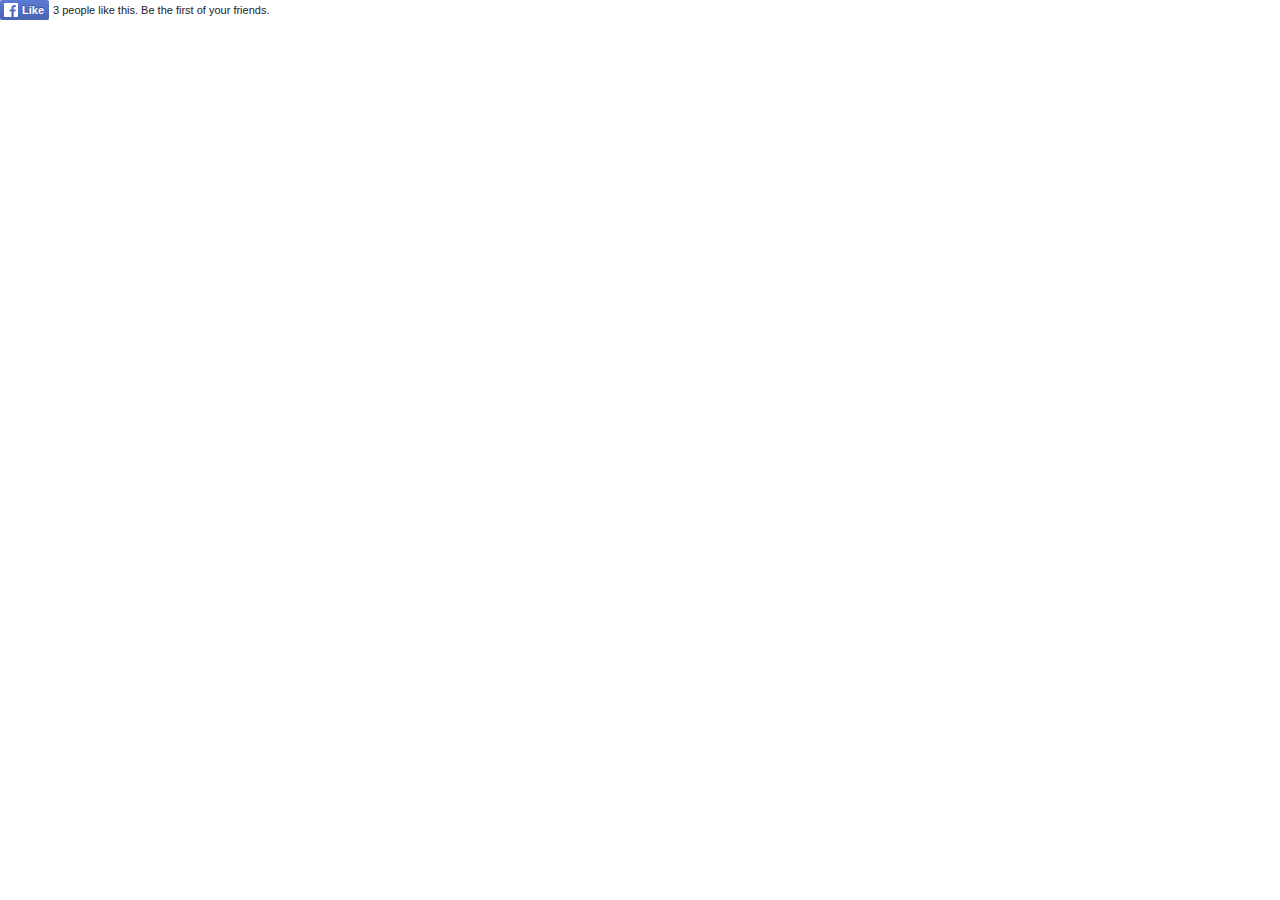
<file: img/CSS Background Animations_files/like.html>
<!DOCTYPE html>
<!-- saved from url=(0105)https://www.facebook.com/plugins/like.php?href=https://davidwalsh.name/demo/background-animation-css.php? -->
<html lang="en" id="facebook" class="svg no_js"><head><meta http-equiv="Content-Type" content="text/html; charset=UTF-8"><meta name="referrer" content="origin-when-crossorigin" id="meta_referrer"><script>__DEV__=0;</script><title>Facebook</title><style>body.plugin{background:transparent;font-family:Helvetica, Arial, sans-serif;line-height:1.28;overflow:hidden;-webkit-text-size-adjust:none}.plugin,.plugin button,.plugin input,.plugin label,.plugin select,.plugin td,.plugin textarea{font-size:11px}body{background:#fff;color:#1d2129;direction:ltr;line-height:1.34;margin:0;padding:0;unicode-bidi:embed}body,button,input,label,select,td,textarea{font-family:'lucida grande',tahoma,verdana,arial,sans-serif;font-size:12px}h1,h2,h3,h4,h5,h6{color:#1d2129;font-size:13px;margin:0;padding:0}h1{font-size:14px}h4,h5,h6{font-size:12px}p{margin:1em 0}a{color:#365899;cursor:pointer;text-decoration:none}button{margin:0}a:hover{text-decoration:underline}img{border:0}td,td.label{text-align:left}dd{color:#000}dt{color:#777}ul{list-style-type:none;margin:0;padding:0}abbr{border-bottom:none;text-decoration:none}hr{background:#d9d9d9;border-width:0;color:#d9d9d9;height:1px}.clearfix:after{clear:both;content:".";display:block;font-size:0;height:0;line-height:0;visibility:hidden}.clearfix{zoom:1}.datawrap{word-wrap:break-word}.word_break{display:inline-block}.ellipsis{overflow:hidden;text-overflow:ellipsis;white-space:nowrap}.aero{opacity:.5}.column{float:left}.center{margin-left:auto;margin-right:auto}#facebook .hidden_elem{display:none !important}#facebook .invisible_elem{visibility:hidden}#facebook .accessible_elem{clip:rect(1px 1px 1px 1px);clip:rect(1px, 1px, 1px, 1px);height:1px;overflow:hidden;position:absolute;white-space:nowrap;width:1px}.direction_ltr{direction:ltr}.direction_rtl{direction:rtl}.text_align_ltr{text-align:left}.text_align_rtl{text-align:right}.pluginFontArial,.pluginFontArial button,.pluginFontArial input,.pluginFontArial label,.pluginFontArial select,.pluginFontArial td,.pluginFontArial textarea{font-family:Arial, sans-serif}.pluginFontLucida,.pluginFontLucida button,.pluginFontLucida input,.pluginFontLucida label,.pluginFontLucida select,.pluginFontLucida td,.pluginFontLucida textarea{font-family:Lucida Grande, sans-serif}.pluginFontSegoe,.pluginFontSegoe button,.pluginFontSegoe input,.pluginFontSegoe label,.pluginFontSegoe select,.pluginFontSegoe td,.pluginFontSegoe textarea{font-family:Segoe UI, sans-serif}.pluginFontTahoma,.pluginFontTahoma button,.pluginFontTahoma input,.pluginFontTahoma label,.pluginFontTahoma select,.pluginFontTahoma td,.pluginFontTahoma textarea{font-family:Tahoma, sans-serif}.pluginFontTrebuchet,.pluginFontTrebuchet button,.pluginFontTrebuchet input,.pluginFontTrebuchet label,.pluginFontTrebuchet select,.pluginFontTrebuchet td,.pluginFontTrebuchet textarea{font-family:Trebuchet MS, sans-serif}.pluginFontVerdana,.pluginFontVerdana button,.pluginFontVerdana input,.pluginFontVerdana label,.pluginFontVerdana select,.pluginFontVerdana td,.pluginFontVerdana textarea{font-family:Verdana, sans-serif}.pluginFontHelvetica,.pluginFontHelvetica button,.pluginFontHelvetica input,.pluginFontHelvetica label,.pluginFontHelvetica select,.pluginFontHelvetica td,.pluginFontHelvetica textarea{font-family:helvetica, arial, sans-serif}.pluginButtonSpacer{padding-left:4px}.pluginButton{background:#4c69ba;background:linear-gradient(#4c69ba, #3b55a0);border:none;border-radius:2px;color:#fff;cursor:pointer;font-weight:bold;height:20px;line-height:20px;padding:0;text-shadow:0 -1px 0 #354c8c;white-space:nowrap}.pluginButtonLight{background:linear-gradient(#0084ff, #006fff);text-shadow:0 -1px 0 #005ecf}.pluginButtonInline{display:inline-block}.pluginButtonX{cursor:default}.pluginButton button{background:transparent;border:0;color:inherit;cursor:pointer;font:inherit;font-weight:bold;margin:0;outline:none;padding:0;text-shadow:0 -1px 0 #354c8c}.pluginButtonIcon{height:14px;left:0;margin:0 4px 0 4px;position:relative;top:3px;vertical-align:top;width:14px}.pluginButtonImage{display:inline-block}.pluginButtonIconSVG{height:14px;width:14px}.no_svg .pluginButtonIconSVG,.svg .pluginButtonIconPNG{display:none}.pluginButtonContainer{-webkit-font-smoothing:antialiased}.pluginButtonIconPlaceholder{display:block;height:14px;width:7px}.pluginButton .pluginButtonLabel{padding:0 5px 0 0;position:relative;vertical-align:top}.android .pluginButton .pluginButtonLabel{top:1px}.pluginButton:hover{background:#5b7bd5;background:linear-gradient(#5b7bd5, #4864b1);border-color:#5874c3 #4961a8 #41599f;box-shadow:inset 0 0 1px #607fd6}.pluginButtonLight:hover{background:linear-gradient(#009bff, #0084ff);box-shadow:inset 0 0 1px #006fff}.pluginButtonPressed,.pluginButtonPressed:hover{background:#29487d;background:linear-gradient(#415ca9, #4c69ba);border-color:#365899 #ddd #374f92;box-shadow:inset 0 0 1px #3e58a3;opacity:.7}.pluginButtonPressedLight,.pluginButtonPressedLight:hover{background:linear-gradient(#006fff, #0084ff)}.pluginButtonErrorLink{color:#a00;font-weight:bold}.pluginButtonX .pluginButtonXOff,.pluginButtonX button:hover .pluginButtonXOn,.pluginButtonX button:focus .pluginButtonXOn{display:inline-block}.pluginButtonX .pluginButtonXOn,.pluginButtonX button:hover .pluginButtonXOff,.pluginButtonX button:focus .pluginButtonXOff{display:none}.pluginButton .pluginButtonThrobber,form.async_saving .pluginButtonIconWithThrobber{display:none}form.async_saving .pluginButtonThrobber{display:inline-block;margin-top:2px;margin-bottom:1px;max-width:14px}._2phz{padding:4px}._2ph-{padding:8px}._2ph_{padding:12px}._2pi0{padding:16px}._2pi1{padding:20px}._2pi2{padding-bottom:4px;padding-top:4px}._2pi3{padding-bottom:8px;padding-top:8px}._2pi4{padding-bottom:12px;padding-top:12px}._2pi5{padding-bottom:16px;padding-top:16px}._2pi6{padding-bottom:20px;padding-top:20px}._2pi7{padding-left:4px;padding-right:4px}._2pi8{padding-left:8px;padding-right:8px}._2pi9{padding-left:12px;padding-right:12px}._2pia{padding-left:16px;padding-right:16px}._2pib{padding-left:20px;padding-right:20px}._2pic{padding-top:4px}._2pid{padding-top:8px}._2pie{padding-top:12px}._2pif{padding-top:16px}._2pig{padding-top:20px}._2pih{padding-right:4px}._2pii{padding-right:8px}._2pij{padding-right:12px}._2pik{padding-right:16px}._2pil{padding-right:20px}._2pim{padding-bottom:4px}._2pin{padding-bottom:8px}._2pio{padding-bottom:12px}._2pip{padding-bottom:16px}._2piq{padding-bottom:20px}._2pir{padding-left:4px}._2pis{padding-left:8px}._2pit{padding-left:12px}._2piu{padding-left:16px}._2piv{padding-left:20px}._1f8a{display:inline;float:left}._1f8b{float:left}._51mz{border:0;border-collapse:collapse;border-spacing:0}._5f0n{table-layout:fixed;width:100%}.uiGrid .vTop{vertical-align:top}.uiGrid .vMid{vertical-align:middle}.uiGrid .vBot{vertical-align:bottom}.uiGrid .hLeft{text-align:left}.uiGrid .hCent{text-align:center}.uiGrid .hRght{text-align:right}._51mx:first-child>._51m-{padding-top:0}._51mx:last-child>._51m-{padding-bottom:0}._51mz ._51mw{padding-right:0}._51mz ._51m-:first-child{padding-left:0}.pluginErrorLink{color:#f03d25}.fss{font-size:9px}.fsm{font-size:12px}.fsl{font-size:14px}.fsxl{font-size:16px}.fsxxl{font-size:18px}.fwn{font-weight:normal}.fwb{font-weight:bold}.fcb{color:#333}.fcg{color:#90949c}.fcw{color:#fff}form{margin:0;padding:0}label{cursor:pointer;color:#666;font-weight:bold;vertical-align:middle}label input{font-weight:normal}textarea,.inputtext,.inputpassword{border:1px solid #bdc7d8;margin:0;padding:3px;-webkit-appearance:none;-webkit-border-radius:0}textarea{max-width:100%}select{border:1px solid #bdc7d8;padding:2px}.inputtext,.inputpassword{padding-bottom:4px}.inputtext:invalid,.inputpassword:invalid{box-shadow:none}.inputradio{padding:0;margin:0 5px 0 0;vertical-align:middle}.inputcheckbox{border:0;vertical-align:middle}.inputbutton,.inputsubmit{border-style:solid;border-width:1px;border-color:#dddfe2 #0e1f5b #0e1f5b #d9dfea;background-color:#3b5998;color:#fff;padding:2px 15px 3px 15px;text-align:center}.inputsubmit_disabled{background-color:#999;border-bottom:1px solid #000;border-right:1px solid #666;color:#fff}.inputaux{background:#e9ebee;border-color:#e9ebee #666 #666 #e7e7e7;color:#000}.inputaux_disabled{color:#999}.inputsearch{background:#ffffff url(https://www.facebook.com/rsrc.php/v3/yL/r/unHwF9CkMyM.png) no-repeat left 4px;padding-left:17px}.sp_plugin-button{background-image:url(https://www.facebook.com/rsrc.php/v3/y1/r/LVx-xkvaJ0b.png);background-size:auto;background-repeat:no-repeat;display:inline-block;height:14px;width:14px}.sp_plugin-button.sx_plugin-button_favblue{background-position:0 -42px}.sp_plugin-button.sx_plugin-button_chblue{background-position:0 -27px}.sp_plugin-button.sx_plugin-button_xblue{background-position:-15px -27px}.sp_plugin-button.sx_plugin-button_thumb{width:13px;height:13px;background-position:-15px -57px}.sp_plugin-button.sx_plugin-button_bigthumb{width:29px;height:26px;background-position:0 0}.sp_plugin-button.sx_plugin-button_fav{background-position:-15px -42px}.sp_plugin-button.sx_plugin-button_favgrey{background-position:0 -57px}i.img{-ms-high-contrast-adjust:none;_overflow:hidden}i.img u{left:-999999px;position:absolute}.pluginFacepileConnectLast,.pluginFacepileConnectConnected .pluginFacepileConnectFirst{-webkit-animation:show .4s;display:inline-block !important}.pluginFacepileConnectFirst,.pluginFacepileConnectConnected .pluginFacepileConnectLast{display:none !important}@-webkit-keyframes show{0%{opacity:0}100%{opacity:1}}._3cxu ._4cg3{margin-top:-4px}._43q9 ._4cg3{margin-top:-2px}._43qc ._4cg3{margin-top:-1px}._43qf ._4cg3{margin-top:-3px}._3cxu ._43q7{margin:4px 4px 0 0}._43q9 ._43q7{margin:2px 2px 0 0}._43qc ._43q7{margin:1px 1px 0 0}._43qf ._43q7{margin:3px 3px 0 0}._43qm li:last-child{margin-right:0}._43q7 a{display:block;position:relative}._2rt_>div{vertical-align:bottom}._43q7 .img{vertical-align:bottom}._43qm .showAll{display:block}._43qm ._43qn{border-color:#577fbc;border-width:1px 0 0;padding:3px}._3cxu ._43qn{line-height:18px;margin:4px 4px 0 0}._43q9 ._43qn{line-height:18px;margin:2px 2px 0 0}._43qc ._43qn{line-height:24px;margin:1px 1px 0 0}._43qf ._43qn{line-height:44px;margin:3px 3px 0 0}._4ki>li{border-width:0 0 0 1px;display:inline-block}._4kg>li{border-width:1px 0 0 0}._509->li{vertical-align:top}._509_>li{vertical-align:middle}._50a0>li{vertical-align:bottom}.uiList>li:first-child{border-width:0}._4ks>li{border-color:#e9ebee;border-style:solid}._4kt>li{border-color:#ccc;border-style:solid}._4ku>li{border-color:#aaa;border-style:solid}._4of{color:#365899;list-style-type:square;margin-left:12px}._4ki._703>li{padding-left:20px;padding-right:20px}._4ki._704>li{padding-left:5px;padding-right:5px}._4ki._6-j>li{padding-left:10px;padding-right:10px}._4ki._6-i>li{padding-right:0}._4kg._704>li{padding-top:5px;padding-bottom:5px}._4kg._6-j>li{padding-top:10px;padding-bottom:10px}._4kg._703>li{padding-top:20px;padding-bottom:20px}._4kg._6-i>li{padding-bottom:0}._4kg._6-h>li:first-child{padding-top:0}._4kg._6-h>li:last-child{padding-bottom:0}._4ki._6-h>li:first-child{padding-left:0}._4ki._6-h>li:last-child{padding-right:0}._rv{height:100px;width:100px}._rw{height:50px;width:50px}._s0:only-child{display:block}._54rv{height:16px;width:16px}._3d80{height:28px;width:28px}._54ru{height:32px;width:32px}._tzw{height:40px;width:40px}._54rt{height:48px;width:48px}._54rs{height:56px;width:56px}._1m9m{height:64px;width:64px}._ry{height:24px;width:24px}._li._li._li{overflow:initial}._4qba{font-style:normal}._4qbb,._4qbc,._4qbd{background:none;font-style:normal;padding:0;width:auto}._4qbd{border-bottom:1px solid #f99}._4qbb,._4qbc{border-bottom:1px solid #999}._4qbb:hover,._4qbc:hover,._4qbd:hover{background-color:#fcc;border-top:1px solid #ccc;cursor:help}.uiLayer{outline:none}._5f0v{outline:none}._3oxt{outline:1px dotted #3b5998;outline-color:invert}.webkit ._3oxt{outline:5px auto #5b9dd9}.win.webkit ._3oxt{outline-color:#e59700}._42ft{cursor:pointer;display:inline-block;text-decoration:none;white-space:nowrap}._42ft:hover{text-decoration:none}._42ft+._42ft{margin-left:4px}._42fr,._42fs{cursor:default}.textMetrics{border:none;height:1px;overflow:hidden;padding:0;position:absolute;top:-9999999px}.textMetricsInline{white-space:pre}._32qa button{opacity:.4}._59ov{height:100%;height:910px;position:relative;top:-10px;width:100%}._5ti_{background-size:cover;height:100%;width:100%}._5tj2{height:900px}._2mm3 ._5a8u .uiBoxGray{background:#fff;margin:0;padding:12px}</style><script>window.ServerJSQueue=function(){var a=[],b,c;return {add:function(d){if(!b){a.push(d);}else typeof d==='function'?d():b.handle(d);},run:function(){if(!window.require)return;var d;c=window.require('ServerJSDefine');for(d=0;d<a.length;d++)if(a[d].define&&typeof a[d]!=='function'){c.handleDefines(a[d].define);delete a[d].define;}b=new (window.require('ServerJS'))();for(d=0;d<a.length;d++)typeof a[d]==='function'?a[d]():b.handle(a[d]);}};}();document.write=function(){};window.onloadRegister_DEPRECATED=function(){};window.onafterloadRegister_DEPRECATED=function(){};window.ServerJSAsyncLoader=function(){var a=false,b=false,c={loaded:1,complete:1},d=function(){},e=document,f=false,g=false;function h(){if(e.readyState in c){e.detachEvent('onreadystatechange',h);d('t_domcontent');}}function i(){if(!g&&window._cavalry&&a&&b){d('t_layout');d('t_onload');d('t_paint');_cavalry.send();g=true;}}function j(){if(!f&&b){f=true;ServerJSQueue.run();}}function k(o,p){if('onreadystatechange' in o){o.onreadystatechange=function(){if(o.readyState in c){o.onreadystatechange=null;p();}};}else if(o.addEventListener){var q=function(){p();o.removeEventListener('load',q,false);};o.addEventListener('load',q,false);}}function l(o){var p=e.createElement("script");if(p.readyState&&p.readyState==="uninitialized"){k(p,function(){b=true;i();});p.src=o;return true;}else if(typeof XMLHttpRequest!=='undefined'){var q=new XMLHttpRequest();if("withCredentials" in q){q.onloadend=function(){b=true;i();};q.open("GET",o,true);q.send(null);return true;}}}function m(){e.onkeydown=e.onmouseover=e.onclick=onfocus=null;ServerJSAsyncLoader.execute();}function n(){if(e.body.offsetWidth===0||e.body.offsetHeight===0)m();}if(window._cavalry){d=function(o){_cavalry.log(o);};if(window.addEventListener){window.addEventListener('DOMContentLoaded',function(){d('t_domcontent');},false);}else if(e.attachEvent)e.attachEvent('onreadystatechange',h);}window.onload=function(){a=true;j();i();};return {ondemandjs:null,run:function(o){this.file=o;this.execute();},load:function(o){this.file=o;if(!l(o)){this.run(o);return;}window.onload=function(){a=true;i();n();};e.onkeydown=e.onmouseover=e.onclick=onfocus=m;},execute:function(o){var p=e.createElement('script');p.src=ServerJSAsyncLoader.file;p.async=true;k(p,function(){b=true;j();o&&o();i();});e.getElementsByTagName('head')[0].appendChild(p);},wakeUp:function(o,p,q){function r(){window.require("Arbiter").inform(o,p,q);}if(f){r();}else this.execute(r);}};}();ServerJSAsyncLoader.load("https:\/\/www.facebook.com\/rsrc.php\/v3irrq4\/yg\/l\/en_GB\/P5xtwE6XLcr.js");</script><script>ServerJSQueue.add({"require":[["markJSEnabled"],["lowerDomain"]]});</script><script>(function(){var a=document.createElement('div');a.innerHTML='<svg/>';if(a.firstChild&&a.firstChild.namespaceURI==='http://www.w3.org/2000/svg'){var b=document.documentElement;b.className=b.className.replace('no_svg','svg');}})();</script></head><body dir="ltr" class="plugin chrome webkit win x1 Locale_en_GB"><div class="_li"><div class="pluginSkinLight pluginFontHelvetica"><div><table class="uiGrid _51mz pluginConnectButtonLayoutRoot _3c9t" cellspacing="0" cellpadding="0"><tbody><tr class="_51mx"><td class="_51m- _51mw"><table class="uiGrid _51mz" cellspacing="0" cellpadding="0"><tbody><tr class="_51mx"><td class="_51m- vTop hCent"><div><form rel="async" ajaxify="/plugins/like/connect" method="post" action="https://www.facebook.com/plugins/like/connect" onsubmit="return window.Event &amp;&amp; Event.__inlineSubmit &amp;&amp; Event.__inlineSubmit(this,event)" id="u_0_0"><input type="hidden" name="fb_dtsg" value="AQG2mggsgwEZ:AQHQUcSpYhca" autocomplete="off"><input type="hidden" autocomplete="off" name="href" value="https://davidwalsh.name/demo/background-animation-css.php"><input type="hidden" autocomplete="off" name="action" value="like"><input type="hidden" autocomplete="off" name="nobootload"><input type="hidden" autocomplete="off" name="iframe_referer" value="https://davidwalsh.name/demo/background-animation-css.php"><input type="hidden" autocomplete="off" name="r_ts" value="1474311414"><input type="hidden" autocomplete="off" name="ref"><div class="pluginConnectButton"><div class="pluginButton pluginButtonSmall pluginButtonInline pluginConnectButtonDisconnected" title="Like CSS Background Animations Example"><div><div class="pluginButtonContainer"><div class="pluginButtonImage"><button type="submit" title="Like"><span class="pluginButtonIcon"><svg xmlns="http://www.w3.org/2000/svg" viewBox="0 0 216 216" class="pluginButtonIconSVG"><path fill="white" d="
          M204.1 0H11.9C5.3 0 0 5.3 0 11.9v192.2c0 6.6 5.3 11.9 11.9
          11.9h103.5v-83.6H87.2V99.8h28.1v-24c0-27.9 17-43.1 41.9-43.1
          11.9 0 22.2.9 25.2 1.3v29.2h-17.3c-13.5 0-16.2 6.4-16.2
          15.9v20.8h32.3l-4.2 32.6h-28V216h55c6.6 0 11.9-5.3
          11.9-11.9V11.9C216 5.3 210.7 0 204.1 0z"></path></svg><i class="pluginButtonIconPNG img sp_plugin-button sx_plugin-button_favblue"></i></span></button></div><span class="pluginButtonLabel">Like</span></div></div></div><div class="pluginButton pluginButtonSmall pluginButtonPressed pluginButtonInline pluginButtonX pluginConnectButtonConnected hidden_elem" title="Unlike"><div><div class="pluginButtonContainer"><div class="pluginButtonImage"><button type="submit" title="Like"><i class="pluginButtonIcon pluginButtonXOff img sp_plugin-button sx_plugin-button_chblue"></i><i class="pluginButtonIcon pluginButtonXOn img sp_plugin-button sx_plugin-button_xblue" title="Unlike"></i></button></div><span class="pluginButtonLabel">Like</span></div></div></div></div></form></div></td><td class="_51m- _2pir _51mw"><div><span class="hidden_elem" id="u_0_1">You and 3 others like this.</span><span id="u_0_2">3 people like this. Be the first of your friends.</span></div></td></tr></tbody></table></td></tr><tr class="_51mx"><td class="_51m- _2pic _51mw"><div class="_43qm pluginFacepile _43qc" id="u_0_3"><ul class="uiList _4cg3 _509- _4ki"><li class="_43q7 pluginFacepileConnectFirst"><a class="link" title="Masyousd Fayazi" href="https://www.facebook.com/masyousd.fayazi" data-jsid="anchor" target="_blank"><img class="_s0 _54ru img" src="./10422308_10203661508611095_1879528994619701804_n.jpg" alt="Masyousd Fayazi" data-jsid="img"></a></li></ul></div></td></tr></tbody></table></div></div></div><script>function envFlush(a){function b(c){for(var d in a)c[d]=a[d];}if(window.requireLazy){window.requireLazy(['Env'],b);}else{window.Env=window.Env||{};b(window.Env);}}envFlush({"ajaxpipe_token":"AXi0ZCVz2oUtMC_A","lhsh":"qAQGpCbQa"});</script><script>ServerJSQueue.add(function(){requireLazy(["Bootloader"], function(Bootloader) {Bootloader.enableBootload({"AsyncSignal":{"resources":[],"module":1},"XLinkshimLogController":{"resources":[],"module":1},"ExceptionDialog":{"resources":[],"module":1},"React":{"resources":[],"module":1},"AsyncDOM":{"resources":[],"module":1},"ConfirmationDialog":{"resources":[],"module":1},"Dialog":{"resources":[],"module":1},"QuickSandSolver":{"resources":[],"module":1},"ErrorSignal":{"resources":[],"module":1},"ReactDOM":{"resources":[],"module":1}});});});</script><script>ServerJSQueue.add({"instances":[["__inst_efbc88d4_0_0",["PluginConnectButton","__elem_835c633a_0_0"],[{"plugin":"like","pluginaction":"like","identifier":"https:\/\/davidwalsh.name\/demo\/background-animation-css.php","connected":false,"canpersonalize":true,"autosubmit":false,"form":{"__m":"__elem_835c633a_0_0"},"buttontype":1}],1]],"elements":[["__elem_835c633a_0_0","u_0_0",1],["__elem_12bdb042_0_0","u_0_1",1],["__elem_12bdb042_0_1","u_0_2",1],["__elem_0a5104e4_0_0","u_0_3",1],["__elem_85b7cbf7_0_0","u_0_0",1]],"require":[["PluginReturn","syncPlugins",[],[],[]],["WebPixelRatio","startDetecting",[],[1],[]],["__inst_efbc88d4_0_0"],["PluginConnection","init",["__elem_12bdb042_0_0","__elem_12bdb042_0_1"],[[["https:\/\/davidwalsh.name\/demo\/background-animation-css.php",{"__m":"__elem_12bdb042_0_0"},"hidden_elem","platform\/plugins\/disconnect"],["https:\/\/davidwalsh.name\/demo\/background-animation-css.php",{"__m":"__elem_12bdb042_0_1"},"hidden_elem","platform\/plugins\/connect"]]],[]],["PluginConnection","init",["__elem_0a5104e4_0_0"],[[["https:\/\/davidwalsh.name\/demo\/background-animation-css.php",{"__m":"__elem_0a5104e4_0_0"},"pluginFacepileConnectConnected"]]],[]],["AsyncSignal"],["NavigationMetrics","setPage",[],[{"page":"\/plugins\/like.php","page_type":"widget","page_uri":"https:\/\/www.facebook.com\/plugins\/like.php?href=https:\/\/davidwalsh.name\/demo\/background-animation-css.php?","serverLID":"6332119308276005558"}],[]]],"define":[["ReactGK",[],{"logTopLevelRenders":false},998],["FbtResultGK",[],{"shouldReturnFbtResult":false,"inlineMode":"NO_INLINE"},876],["FbtQTOverrides",[],{"overrides":{}},551],["UserAgentData",[],{"browserArchitecture":"64","browserFullVersion":"53.0.2785.116","browserMinorVersion":0,"browserName":"Chrome","browserVersion":53,"deviceName":"Unknown","engineName":"WebKit","engineVersion":"537.36","platformArchitecture":"64","platformName":"Windows","platformVersion":"10","platformFullVersion":"10"},527],["CdnAkamaiDomainsConfig",[],{"fbcdnhdsvideo-vh.akamaihd.net":0,"fbcdn-creative-a.akamaihd.net":1,"fbcdn-dragon-a.akamaihd.net":2,"fbcdn-external-a.akamaihd.net":3,"fbcdn-gtvideo-a-a.akamaihd.net":4,"fbcdn-gtvideo-b-a.akamaihd.net":5,"fbcdn-gtvideo-c-a.akamaihd.net":6,"fbcdn-gtvideo-d-a.akamaihd.net":7,"fbcdn-gtvideo-e-a.akamaihd.net":8,"fbcdn-gtvideo-f-a.akamaihd.net":9,"fbcdn-gtvideo-g-a.akamaihd.net":10,"fbcdn-gtvideo-h-a.akamaihd.net":11,"fbcdn-gtvideo-i-a.akamaihd.net":12,"fbcdn-gtvideo-j-a.akamaihd.net":13,"fbcdn-gtvideo-k-a.akamaihd.net":14,"fbcdn-gtvideo-l-a.akamaihd.net":15,"fbcdn-gtvideo-m-a.akamaihd.net":16,"fbcdn-gtvideo-n-a.akamaihd.net":17,"fbcdn-gtvideo-o-a.akamaihd.net":18,"fbcdn-gtvideo-p-a.akamaihd.net":19,"fbcdn-iphotos-a-a.akamaihd.net":20,"fbcdn-iphotos-a.akamaihd.net":21,"fbcdn-iphotos-b-a.akamaihd.net":22,"fbcdn-iphotos-c-a.akamaihd.net":23,"fbcdn-iphotos-d-a.akamaihd.net":24,"fbcdn-iphotos-e-a.akamaihd.net":25,"fbcdn-iphotos-f-a.akamaihd.net":26,"fbcdn-iphotos-g-a.akamaihd.net":27,"fbcdn-iphotos-h-a.akamaihd.net":28,"fbcdn-photos-a-a.akamaihd.net":29,"fbcdn-photos-a.akamaihd.net":30,"fbcdn-photos-b-a.akamaihd.net":31,"fbcdn-photos-c-a.akamaihd.net":32,"fbcdn-photos-d-a.akamaihd.net":33,"fbcdn-photos-e-a.akamaihd.net":34,"fbcdn-photos-f-a.akamaihd.net":35,"fbcdn-photos-g-a.akamaihd.net":36,"fbcdn-photos-h-a.akamaihd.net":37,"fbcdn-profile-a.akamaihd.net":38,"fbcdn-sphotos-a-a.akamaihd.net":39,"fbcdn-sphotos-b-a.akamaihd.net":40,"fbcdn-sphotos-c-a.akamaihd.net":41,"fbcdn-sphotos-d-a.akamaihd.net":42,"fbcdn-sphotos-e-a.akamaihd.net":43,"fbcdn-sphotos-f-a.akamaihd.net":44,"fbcdn-sphotos-g-a.akamaihd.net":45,"fbcdn-sphotos-h-a.akamaihd.net":46,"fbcdn-static-a.akamaihd.net":47,"fbcdn-video-a-a.akamaihd.net":48,"fbcdn-video-a.akamaihd.net":49,"fbcdn-video-b-a.akamaihd.net":50,"fbcdn-video-c-a.akamaihd.net":51,"fbcdn-video-d-a.akamaihd.net":52,"fbcdn-video-e-a.akamaihd.net":53,"fbcdn-video-f-a.akamaihd.net":54,"fbcdn-video-g-a.akamaihd.net":55,"fbcdn-video-h-a.akamaihd.net":56,"fbcdn-video-i-a.akamaihd.net":57,"fbcdn-video-j-a.akamaihd.net":58,"fbcdn-video-k-a.akamaihd.net":59,"fbcdn-video-l-a.akamaihd.net":60,"fbcdn-video-m-a.akamaihd.net":61,"fbcdn-video-n-a.akamaihd.net":62,"fbcdn-video-o-a.akamaihd.net":63,"fbcdn-video-p-a.akamaihd.net":64,"fbcdn-vthumb-a.akamaihd.net":65,"fbexternal-a.akamaihd.net":66,"fbstatic-a.akamaihd.net":67,"lookbackvideo1-a.akamaihd.net":68,"lookbackvideo2-a.akamaihd.net":69,"lookbackvideo3-a.akamaihd.net":70,"lookbackvideo4-a.akamaihd.net":71,"lookbackvideo5-a.akamaihd.net":72,"lookbackvideo6-a.akamaihd.net":73,"lookbackvideo7-a.akamaihd.net":74,"lookbackvideo8-a.akamaihd.net":75,"igexternal-a.akamaihd.net":76,"fbmentionslive-a.akamaihd.net":77,"fblive-a.akamaihd.net":78,"fbcdn-static-a-a.akamaihd.net":79,"fbcdn-static-b-a.akamaihd.net":80,"fb-s-a-a.akamaihd.net":81,"fb-s-b-a.akamaihd.net":82,"fb-s-c-a.akamaihd.net":83,"fb-s-d-a.akamaihd.net":84,"fb-l-a-a.akamaihd.net":85,"fb-l-b-a.akamaihd.net":86,"fb-l-c-a.akamaihd.net":87,"fb-l-d-a.akamaihd.net":88},1634],["SessionNameConfig",[],{"seed":"0vfo"},757],["PlatformVersions",[],{"LATEST":"v2.7","versions":{"UNVERSIONED":"unversioned","V1_0":"v1.0","V2_0":"v2.0","V2_1":"v2.1","V2_2":"v2.2","V2_3":"v2.3","V2_4":"v2.4","V2_5":"v2.5","V2_6":"v2.6","V2_7":"v2.7"}},1254],["BanzaiConfig",[],{"EXPIRY":86400000,"MAX_SIZE":10000,"MAX_WAIT":150000,"RESTORE_WAIT":150000,"blacklist":["time_spent"],"gks":{"boosted_component":true,"boosted_pagelikes":true,"boosted_posts":true,"boosted_website":true,"jslogger":true,"mercury_send_error_logging":true,"pages_client_logging":true,"platform_oauth_client_events":true,"reactions":true,"useraction":true,"videos":true,"visibility_tracking":true,"vitals":true,"graphexplorer":true,"gqls_web_logging":true}},7],["BootloaderConfig",[],{"maxJsRetries":2,"jsRetries":[200,500],"jsRetryAbortNum":2,"jsRetryAbortTime":5,"payloadEndpointURI":"https:\/\/www.facebook.com\/ajax\/haste-response\/"},329],["WebSpeedExperiments",[],{"non_blocking_tracker":false,"non_blocking_logger":false},1160],["IntlPhonologicalRules",[],{"meta":{"\/_B\/":"([.,!?\\s]|^)","\/_E\/":"([.,!?\\s]|$)"},"patterns":{"\/\u0001(.*)('|&#039;)s\u0001(?:'|&#039;)s(.*)\/":"\u0001$1$2s\u0001$3","\/_\u0001([^\u0001]*)\u0001\/":"javascript"}},1496],["TrackingConfig",[],{"domain":"https:\/\/pixel.facebook.com"},325],["EventConfig",[],{"sampling":{"load":0,"error":0,"message":0,"abort":0,"mousemove":100,"mouseover":100,"mouseout":100,"click":0.01,"__100ms":0.001,"__default":100000,"__min":1000}},1726],["ISB",[],{},330],["DTSGInitialData",[],{"token":"AQG2mggsgwEZ:AQHQUcSpYhca"},258],["CurrentCommunityInitialData",[],{},490],["FbtLogger",[],{"logger":null},288],["IntlViewerContext",[],{"GENDER":16777216},772],["CSSLoaderConfig",[],{"timeout":5000,"modulePrefix":"BLCSS:","loadEventSupported":true},619],["CurrentUserInitialData",[],{"USER_ID":"1618281304","ACCOUNT_ID":"1618281304"},270],["LSD",[],{},323],["ZeroCategoryHeader",[],{},1127],["SiteData",[],{"revision":2572428,"tier":"","push_phase":"V3","pkg_cohort":"EXP1:connect_lite_pkg","pkg_cohort_key":"__pc","haste_site":"www","be_mode":-1,"be_key":"__be","is_rtl":false,"vip":"31.13.91.36"},317],["LinkshimHandlerConfig",[],{"supports_meta_referrer":true,"default_meta_referrer_policy":"origin-when-crossorigin","switched_meta_referrer_policy":"origin","render_verification_rate":1000,"link_react_default_hash":"TAQEYt70z","linkshim_host":"l.facebook.com","use_rel_no_opener":false},27],["ZeroRewriteRules",[],{},1478],["LinkReactUnsafeHrefConfig",[],{"LinkHrefChecker":null},1182],["CoreWarningGK",[],{"forceWarning":false},725],["AsyncRequestConfig",[],{"retryOnNetworkError":"1","logAsyncRequest":false},328],["ServerNonce",[],{"ServerNonce":"OCJJeunFpZlhDFW6ksTLrd"},141],["BigPipeExperiments",[],{"link_images_to_pagelets":false},907],["ErrorSignalConfig",[],{"uri":"https:\/\/error.facebook.com\/common\/scribe_endpoint.php"},319],["AccessibilityConfig",[],{"a11yLogicalGridComponent":false,"a11yNewsfeedStoryEnumeration":false,"a11yInitialDialogFocusElement":true},1227],["ServiceWorkerBackgroundSyncGK",[],{"background_sync_sw":false},1628],["ServiceWorkerBackgroundSyncBanzaiGK",[],{"sw_background_sync_banzai":false},1621]]});</script></body></html>
</file>
